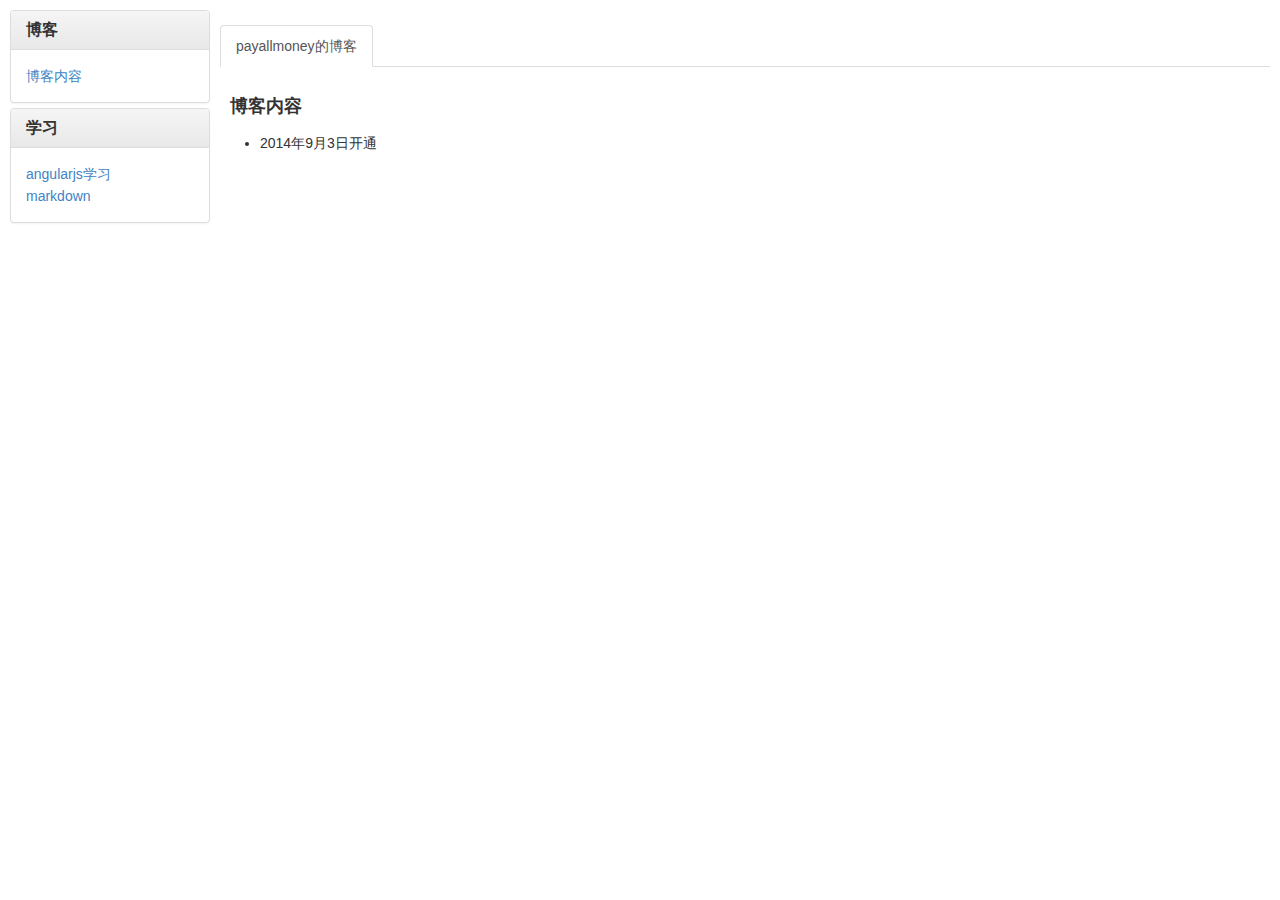
<file: index.html>
<!DOCTYPE html>
<html lang="en" ng-app="myblog" >

<head>
    <meta charset='utf-8'>
    <meta http-equiv="X-UA-Compatible" content="chrome=1">
    <meta name="description" content="payallmoney.github.io : ">

    <link rel="stylesheet" type="text/css" media="screen" href="stylesheets/main.css">
    <title>payallmoney的博客</title>
</head>

<body>
<div ng-view></div>
<script src="js/lib/jquery-2.1.1.min.js"></script>
<script src="js/lib/angular.min.js"></script>
<script src="js/lib/angular-route.min.js"></script>
<script src="js/lib/ui-bootstrap-tpls-0.11.0.min.js"></script>
<script src="js/base/app.js"></script>
<script src="js/base/version.js"></script>
<script src="js/base/version-directive.js"></script>
<script src="js/base/interpolate-filter.js"></script>
<script src="module/blogs/blogs.js"></script>
<script src="module/blogs/learn.js"></script>
<script src="module/main/main.js"></script>
</body>


</html>
</file>
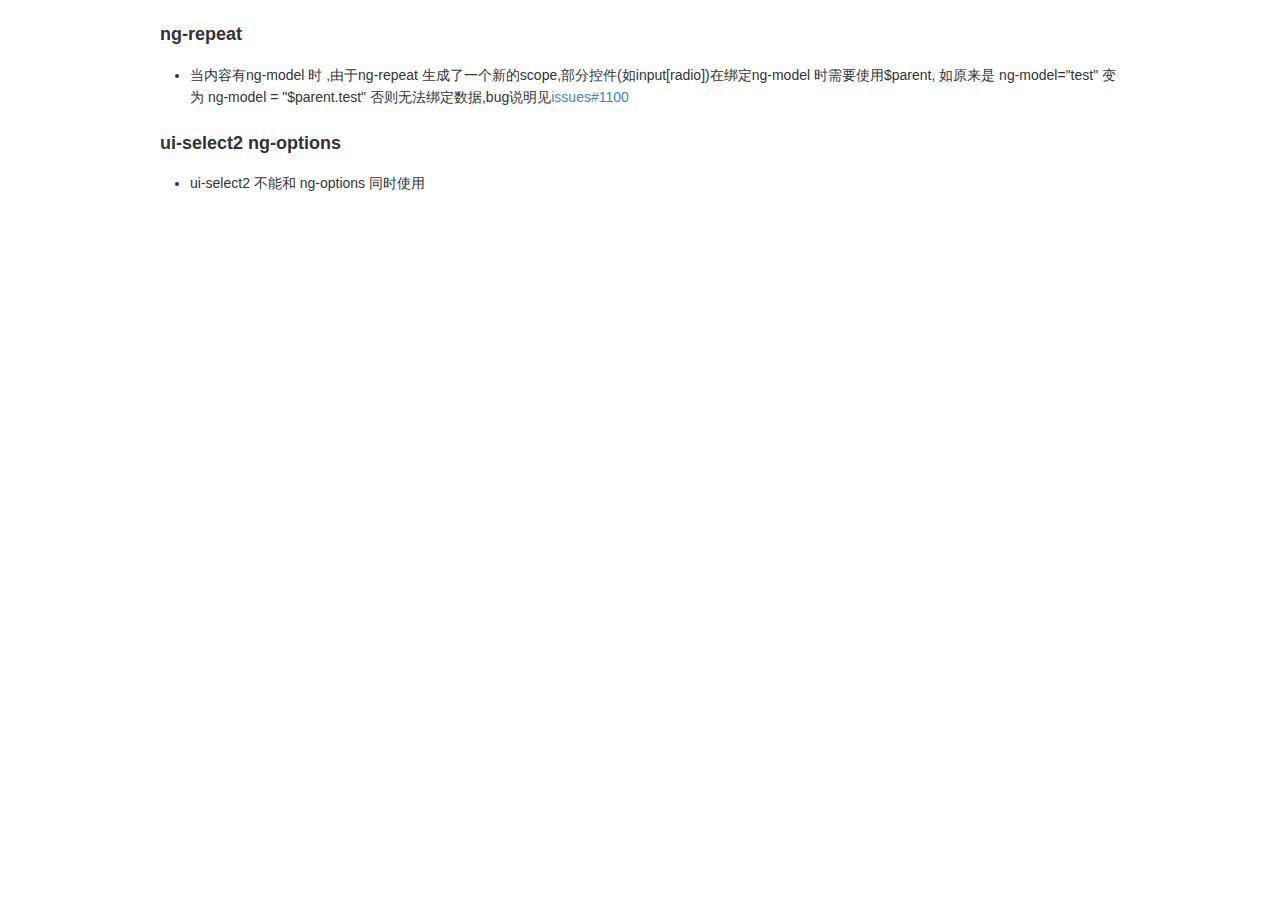
<file: module/blogs/angularjs学习.html>
<!DOCTYPE html>
<html>
<head>
<title>angularjs学习</title>
<meta http-equiv="Content-Type" content="text/html; charset=utf-8" />
<style type="text/css">
/* GitHub stylesheet for MarkdownPad (http://markdownpad.com) */
/* Author: Nicolas Hery - http://nicolashery.com */
/* Version: b13fe65ca28d2e568c6ed5d7f06581183df8f2ff */
/* Source: https://github.com/nicolahery/markdownpad-github */

/* RESET
=============================================================================*/

html, body, div, span, applet, object, iframe, h1, h2, h3, h4, h5, h6, p, blockquote, pre, a, abbr, acronym, address, big, cite, code, del, dfn, em, img, ins, kbd, q, s, samp, small, strike, strong, sub, sup, tt, var, b, u, i, center, dl, dt, dd, ol, ul, li, fieldset, form, label, legend, table, caption, tbody, tfoot, thead, tr, th, td, article, aside, canvas, details, embed, figure, figcaption, footer, header, hgroup, menu, nav, output, ruby, section, summary, time, mark, audio, video {
  margin: 0;
  padding: 0;
  border: 0;
}

/* BODY
=============================================================================*/

body {
  font-family: Helvetica, arial, freesans, clean, sans-serif;
  font-size: 14px;
  line-height: 1.6;
  color: #333;
  background-color: #fff;
  padding: 20px;
  max-width: 960px;
  margin: 0 auto;
}

body>*:first-child {
  margin-top: 0 !important;
}

body>*:last-child {
  margin-bottom: 0 !important;
}

/* BLOCKS
=============================================================================*/

p, blockquote, ul, ol, dl, table, pre {
  margin: 15px 0;
}

/* HEADERS
=============================================================================*/

h1, h2, h3, h4, h5, h6 {
  margin: 20px 0 10px;
  padding: 0;
  font-weight: bold;
  -webkit-font-smoothing: antialiased;
}

h1 tt, h1 code, h2 tt, h2 code, h3 tt, h3 code, h4 tt, h4 code, h5 tt, h5 code, h6 tt, h6 code {
  font-size: inherit;
}

h1 {
  font-size: 28px;
  color: #000;
}

h2 {
  font-size: 24px;
  border-bottom: 1px solid #ccc;
  color: #000;
}

h3 {
  font-size: 18px;
}

h4 {
  font-size: 16px;
}

h5 {
  font-size: 14px;
}

h6 {
  color: #777;
  font-size: 14px;
}

body>h2:first-child, body>h1:first-child, body>h1:first-child+h2, body>h3:first-child, body>h4:first-child, body>h5:first-child, body>h6:first-child {
  margin-top: 0;
  padding-top: 0;
}

a:first-child h1, a:first-child h2, a:first-child h3, a:first-child h4, a:first-child h5, a:first-child h6 {
  margin-top: 0;
  padding-top: 0;
}

h1+p, h2+p, h3+p, h4+p, h5+p, h6+p {
  margin-top: 10px;
}

/* LINKS
=============================================================================*/

a {
  color: #4183C4;
  text-decoration: none;
}

a:hover {
  text-decoration: underline;
}

/* LISTS
=============================================================================*/

ul, ol {
  padding-left: 30px;
}

ul li > :first-child, 
ol li > :first-child, 
ul li ul:first-of-type, 
ol li ol:first-of-type, 
ul li ol:first-of-type, 
ol li ul:first-of-type {
  margin-top: 0px;
}

ul ul, ul ol, ol ol, ol ul {
  margin-bottom: 0;
}

dl {
  padding: 0;
}

dl dt {
  font-size: 14px;
  font-weight: bold;
  font-style: italic;
  padding: 0;
  margin: 15px 0 5px;
}

dl dt:first-child {
  padding: 0;
}

dl dt>:first-child {
  margin-top: 0px;
}

dl dt>:last-child {
  margin-bottom: 0px;
}

dl dd {
  margin: 0 0 15px;
  padding: 0 15px;
}

dl dd>:first-child {
  margin-top: 0px;
}

dl dd>:last-child {
  margin-bottom: 0px;
}

/* CODE
=============================================================================*/

pre, code, tt {
  font-size: 12px;
  font-family: Consolas, "Liberation Mono", Courier, monospace;
}

code, tt {
  margin: 0 0px;
  padding: 0px 0px;
  white-space: nowrap;
  border: 1px solid #eaeaea;
  background-color: #f8f8f8;
  border-radius: 3px;
}

pre>code {
  margin: 0;
  padding: 0;
  white-space: pre;
  border: none;
  background: transparent;
}

pre {
  background-color: #f8f8f8;
  border: 1px solid #ccc;
  font-size: 13px;
  line-height: 19px;
  overflow: auto;
  padding: 6px 10px;
  border-radius: 3px;
}

pre code, pre tt {
  background-color: transparent;
  border: none;
}

kbd {
    -moz-border-bottom-colors: none;
    -moz-border-left-colors: none;
    -moz-border-right-colors: none;
    -moz-border-top-colors: none;
    background-color: #DDDDDD;
    background-image: linear-gradient(#F1F1F1, #DDDDDD);
    background-repeat: repeat-x;
    border-color: #DDDDDD #CCCCCC #CCCCCC #DDDDDD;
    border-image: none;
    border-radius: 2px 2px 2px 2px;
    border-style: solid;
    border-width: 1px;
    font-family: "Helvetica Neue",Helvetica,Arial,sans-serif;
    line-height: 10px;
    padding: 1px 4px;
}

/* QUOTES
=============================================================================*/

blockquote {
  border-left: 4px solid #DDD;
  padding: 0 15px;
  color: #777;
}

blockquote>:first-child {
  margin-top: 0px;
}

blockquote>:last-child {
  margin-bottom: 0px;
}

/* HORIZONTAL RULES
=============================================================================*/

hr {
  clear: both;
  margin: 15px 0;
  height: 0px;
  overflow: hidden;
  border: none;
  background: transparent;
  border-bottom: 4px solid #ddd;
  padding: 0;
}

/* TABLES
=============================================================================*/

table th {
  font-weight: bold;
}

table th, table td {
  border: 1px solid #ccc;
  padding: 6px 13px;
}

table tr {
  border-top: 1px solid #ccc;
  background-color: #fff;
}

table tr:nth-child(2n) {
  background-color: #f8f8f8;
}

/* IMAGES
=============================================================================*/

img {
  max-width: 100%
}
</style>
</head>
<body>
<h3 id="ng-repeat">ng-repeat</h3>
<ul>
<li>当内容有ng-model 时 ,由于ng-repeat 生成了一个新的scope,部分控件(如input[radio])在绑定ng-model 时需要使用$parent, 如原来是 ng-model=&quot;test&quot; 变为 ng-model = &quot;$parent.test&quot; 否则无法绑定数据,bug说明见<a href="https://github.com/angular/angular.js/issues/1100&quot;">issues#1100</a></li>
</ul>
<h3 id="ui-select2-ng-options">ui-select2 ng-options</h3>
<ul>
<li>ui-select2 不能和 ng-options 同时使用 </li>
</ul>

</body>
</html>
<!-- This document was created with MarkdownPad, the Markdown editor for Windows (http://markdownpad.com) -->
</file>
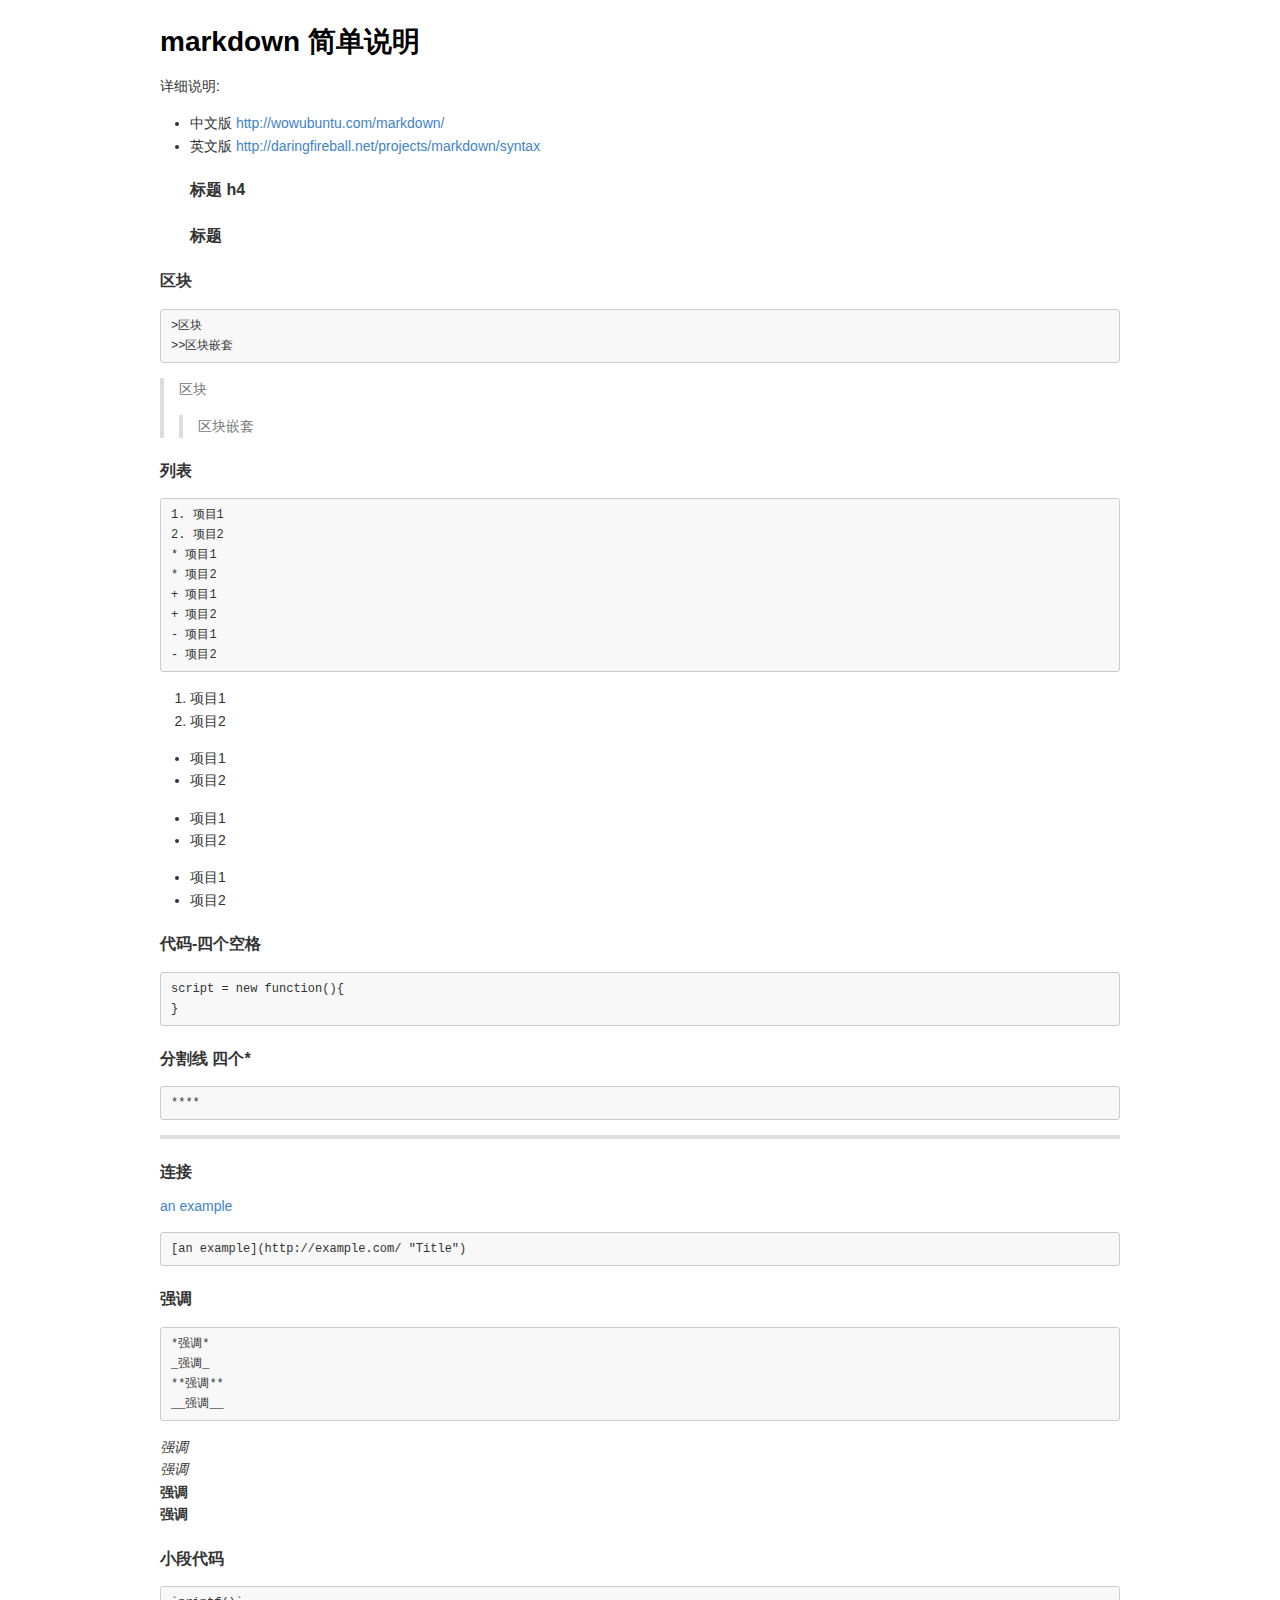
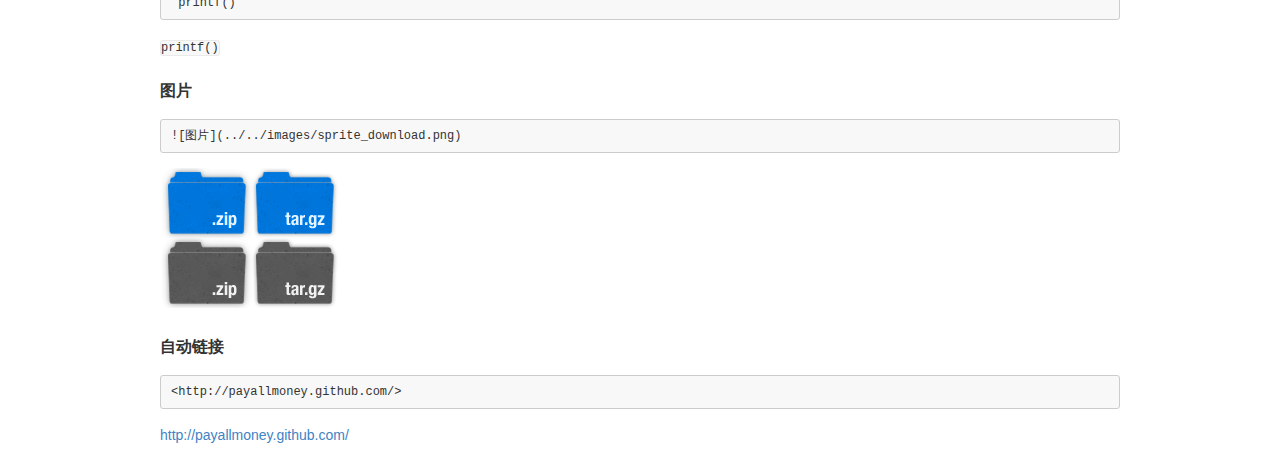
<file: module/blogs/markdown.html>
<!DOCTYPE html>
<html>
<head>
<title>markdown</title>
<meta http-equiv="Content-Type" content="text/html; charset=utf-8" />
<style type="text/css">
/* GitHub stylesheet for MarkdownPad (http://markdownpad.com) */
/* Author: Nicolas Hery - http://nicolashery.com */
/* Version: b13fe65ca28d2e568c6ed5d7f06581183df8f2ff */
/* Source: https://github.com/nicolahery/markdownpad-github */

/* RESET
=============================================================================*/

html, body, div, span, applet, object, iframe, h1, h2, h3, h4, h5, h6, p, blockquote, pre, a, abbr, acronym, address, big, cite, code, del, dfn, em, img, ins, kbd, q, s, samp, small, strike, strong, sub, sup, tt, var, b, u, i, center, dl, dt, dd, ol, ul, li, fieldset, form, label, legend, table, caption, tbody, tfoot, thead, tr, th, td, article, aside, canvas, details, embed, figure, figcaption, footer, header, hgroup, menu, nav, output, ruby, section, summary, time, mark, audio, video {
  margin: 0;
  padding: 0;
  border: 0;
}

/* BODY
=============================================================================*/

body {
  font-family: Helvetica, arial, freesans, clean, sans-serif;
  font-size: 14px;
  line-height: 1.6;
  color: #333;
  background-color: #fff;
  padding: 20px;
  max-width: 960px;
  margin: 0 auto;
}

body>*:first-child {
  margin-top: 0 !important;
}

body>*:last-child {
  margin-bottom: 0 !important;
}

/* BLOCKS
=============================================================================*/

p, blockquote, ul, ol, dl, table, pre {
  margin: 15px 0;
}

/* HEADERS
=============================================================================*/

h1, h2, h3, h4, h5, h6 {
  margin: 20px 0 10px;
  padding: 0;
  font-weight: bold;
  -webkit-font-smoothing: antialiased;
}

h1 tt, h1 code, h2 tt, h2 code, h3 tt, h3 code, h4 tt, h4 code, h5 tt, h5 code, h6 tt, h6 code {
  font-size: inherit;
}

h1 {
  font-size: 28px;
  color: #000;
}

h2 {
  font-size: 24px;
  border-bottom: 1px solid #ccc;
  color: #000;
}

h3 {
  font-size: 18px;
}

h4 {
  font-size: 16px;
}

h5 {
  font-size: 14px;
}

h6 {
  color: #777;
  font-size: 14px;
}

body>h2:first-child, body>h1:first-child, body>h1:first-child+h2, body>h3:first-child, body>h4:first-child, body>h5:first-child, body>h6:first-child {
  margin-top: 0;
  padding-top: 0;
}

a:first-child h1, a:first-child h2, a:first-child h3, a:first-child h4, a:first-child h5, a:first-child h6 {
  margin-top: 0;
  padding-top: 0;
}

h1+p, h2+p, h3+p, h4+p, h5+p, h6+p {
  margin-top: 10px;
}

/* LINKS
=============================================================================*/

a {
  color: #4183C4;
  text-decoration: none;
}

a:hover {
  text-decoration: underline;
}

/* LISTS
=============================================================================*/

ul, ol {
  padding-left: 30px;
}

ul li > :first-child, 
ol li > :first-child, 
ul li ul:first-of-type, 
ol li ol:first-of-type, 
ul li ol:first-of-type, 
ol li ul:first-of-type {
  margin-top: 0px;
}

ul ul, ul ol, ol ol, ol ul {
  margin-bottom: 0;
}

dl {
  padding: 0;
}

dl dt {
  font-size: 14px;
  font-weight: bold;
  font-style: italic;
  padding: 0;
  margin: 15px 0 5px;
}

dl dt:first-child {
  padding: 0;
}

dl dt>:first-child {
  margin-top: 0px;
}

dl dt>:last-child {
  margin-bottom: 0px;
}

dl dd {
  margin: 0 0 15px;
  padding: 0 15px;
}

dl dd>:first-child {
  margin-top: 0px;
}

dl dd>:last-child {
  margin-bottom: 0px;
}

/* CODE
=============================================================================*/

pre, code, tt {
  font-size: 12px;
  font-family: Consolas, "Liberation Mono", Courier, monospace;
}

code, tt {
  margin: 0 0px;
  padding: 0px 0px;
  white-space: nowrap;
  border: 1px solid #eaeaea;
  background-color: #f8f8f8;
  border-radius: 3px;
}

pre>code {
  margin: 0;
  padding: 0;
  white-space: pre;
  border: none;
  background: transparent;
}

pre {
  background-color: #f8f8f8;
  border: 1px solid #ccc;
  font-size: 13px;
  line-height: 19px;
  overflow: auto;
  padding: 6px 10px;
  border-radius: 3px;
}

pre code, pre tt {
  background-color: transparent;
  border: none;
}

kbd {
    -moz-border-bottom-colors: none;
    -moz-border-left-colors: none;
    -moz-border-right-colors: none;
    -moz-border-top-colors: none;
    background-color: #DDDDDD;
    background-image: linear-gradient(#F1F1F1, #DDDDDD);
    background-repeat: repeat-x;
    border-color: #DDDDDD #CCCCCC #CCCCCC #DDDDDD;
    border-image: none;
    border-radius: 2px 2px 2px 2px;
    border-style: solid;
    border-width: 1px;
    font-family: "Helvetica Neue",Helvetica,Arial,sans-serif;
    line-height: 10px;
    padding: 1px 4px;
}

/* QUOTES
=============================================================================*/

blockquote {
  border-left: 4px solid #DDD;
  padding: 0 15px;
  color: #777;
}

blockquote>:first-child {
  margin-top: 0px;
}

blockquote>:last-child {
  margin-bottom: 0px;
}

/* HORIZONTAL RULES
=============================================================================*/

hr {
  clear: both;
  margin: 15px 0;
  height: 0px;
  overflow: hidden;
  border: none;
  background: transparent;
  border-bottom: 4px solid #ddd;
  padding: 0;
}

/* TABLES
=============================================================================*/

table th {
  font-weight: bold;
}

table th, table td {
  border: 1px solid #ccc;
  padding: 6px 13px;
}

table tr {
  border-top: 1px solid #ccc;
  background-color: #fff;
}

table tr:nth-child(2n) {
  background-color: #f8f8f8;
}

/* IMAGES
=============================================================================*/

img {
  max-width: 100%
}
</style>
</head>
<body>
<h1 id="markdown-">markdown 简单说明</h1>
<p>详细说明:</p>
<ul>
<li>中文版 <a href="http://wowubuntu.com/markdown/">http://wowubuntu.com/markdown/</a> </li>
<li>英文版 <a href="http://daringfireball.net/projects/markdown/syntax">http://daringfireball.net/projects/markdown/syntax</a><h4 id="-h4">标题 h4</h4>
<h4 id="-">标题</h4>
</li>
</ul>
<h4 id="-">区块</h4>
<pre><code>&gt;区块
&gt;&gt;区块嵌套</code></pre>
<blockquote>
<p>区块</p>
<blockquote>
<p>区块嵌套</p>
</blockquote>
</blockquote>
<h4 id="-">列表</h4>
<pre><code>1. 项目1
2. 项目2
* 项目1
* 项目2
+ 项目1
+ 项目2
- 项目1
- 项目2</code></pre>
<ol>
<li>项目1</li>
<li>项目2</li>
</ol>
<ul>
<li>项目1</li>
<li>项目2</li>
</ul>
<ul>
<li>项目1</li>
<li>项目2</li>
</ul>
<ul>
<li>项目1</li>
<li>项目2</li>
</ul>
<h4 id="-">代码-四个空格</h4>
<pre><code>script = new function(){
}</code></pre>
<h4 id="-">分割线 四个*</h4>
<pre><code>****</code></pre>
<hr>
<h4 id="-">连接</h4>
<p><a href="http://example.com/" title="Title">an example</a> </p>
<pre><code>[an example](http://example.com/ &quot;Title&quot;) </code></pre>
<h4 id="-">强调</h4>
<pre><code>*强调* 
_强调_ 
**强调** 
__强调__</code></pre>
<p><em>强调</em><br><em>强调</em><br><strong>强调</strong><br><strong>强调</strong></p>
<h4 id="-">小段代码</h4>
<pre><code>`printf()`</code></pre>
<p><code>printf()</code></p>
<h4 id="-">图片</h4>
<pre><code>![图片](../../images/sprite_download.png)</code></pre>
<p><img src="../../images/sprite_download.png" alt="图片"></p>
<h4 id="-">自动链接</h4>
<pre><code>&lt;http://payallmoney.github.com/&gt;</code></pre>
<p><a href="http://payallmoney.github.com/">http://payallmoney.github.com/</a></p>

</body>
</html>
<!-- This document was created with MarkdownPad, the Markdown editor for Windows (http://markdownpad.com) -->
</file>
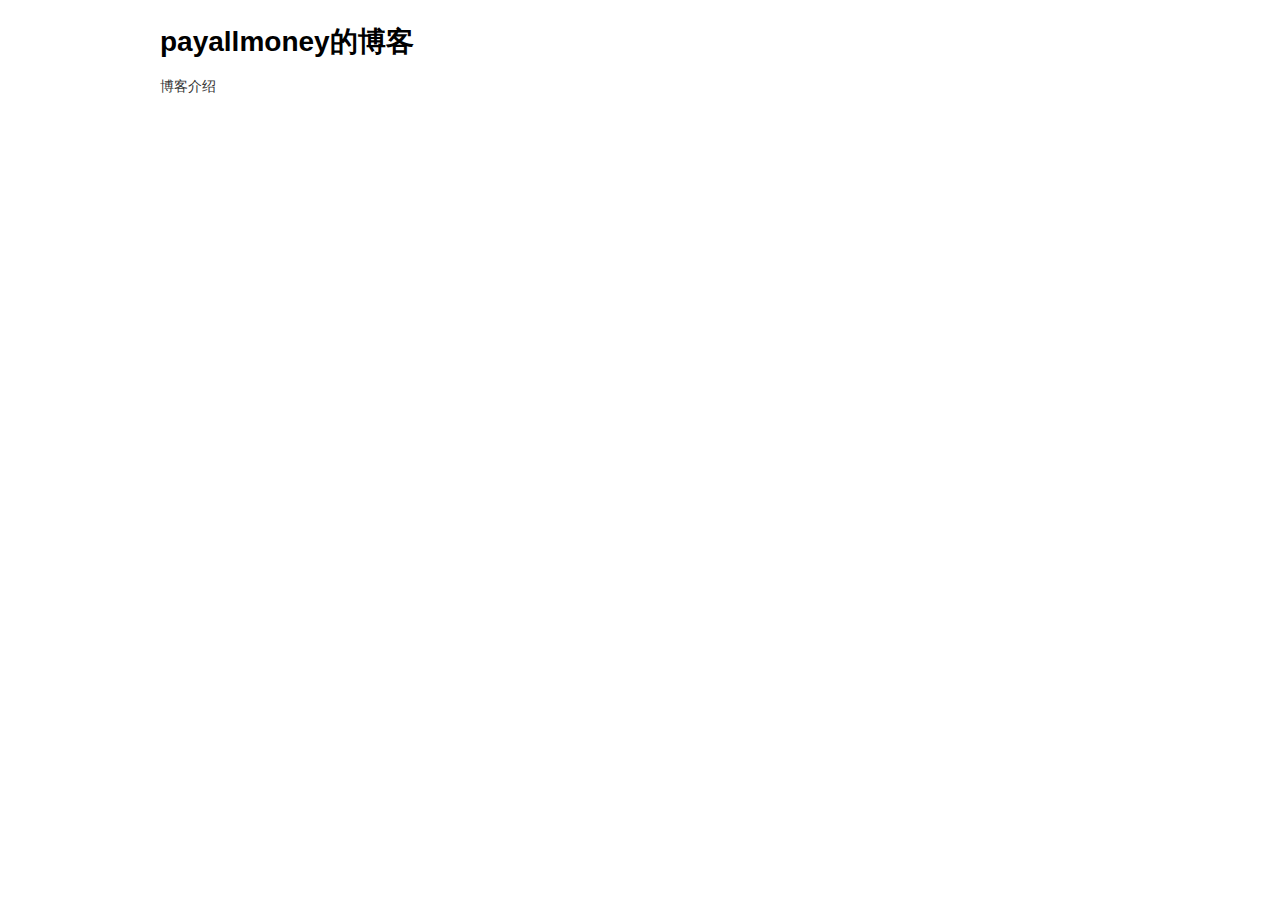
<file: module/blogs/博客介绍.html>
<!DOCTYPE html>
<html>
<head>
<title>博客介绍</title>
<meta http-equiv="Content-Type" content="text/html; charset=utf-8" />
<style type="text/css">
/* GitHub stylesheet for MarkdownPad (http://markdownpad.com) */
/* Author: Nicolas Hery - http://nicolashery.com */
/* Version: b13fe65ca28d2e568c6ed5d7f06581183df8f2ff */
/* Source: https://github.com/nicolahery/markdownpad-github */

/* RESET
=============================================================================*/

html, body, div, span, applet, object, iframe, h1, h2, h3, h4, h5, h6, p, blockquote, pre, a, abbr, acronym, address, big, cite, code, del, dfn, em, img, ins, kbd, q, s, samp, small, strike, strong, sub, sup, tt, var, b, u, i, center, dl, dt, dd, ol, ul, li, fieldset, form, label, legend, table, caption, tbody, tfoot, thead, tr, th, td, article, aside, canvas, details, embed, figure, figcaption, footer, header, hgroup, menu, nav, output, ruby, section, summary, time, mark, audio, video {
  margin: 0;
  padding: 0;
  border: 0;
}

/* BODY
=============================================================================*/

body {
  font-family: Helvetica, arial, freesans, clean, sans-serif;
  font-size: 14px;
  line-height: 1.6;
  color: #333;
  background-color: #fff;
  padding: 20px;
  max-width: 960px;
  margin: 0 auto;
}

body>*:first-child {
  margin-top: 0 !important;
}

body>*:last-child {
  margin-bottom: 0 !important;
}

/* BLOCKS
=============================================================================*/

p, blockquote, ul, ol, dl, table, pre {
  margin: 15px 0;
}

/* HEADERS
=============================================================================*/

h1, h2, h3, h4, h5, h6 {
  margin: 20px 0 10px;
  padding: 0;
  font-weight: bold;
  -webkit-font-smoothing: antialiased;
}

h1 tt, h1 code, h2 tt, h2 code, h3 tt, h3 code, h4 tt, h4 code, h5 tt, h5 code, h6 tt, h6 code {
  font-size: inherit;
}

h1 {
  font-size: 28px;
  color: #000;
}

h2 {
  font-size: 24px;
  border-bottom: 1px solid #ccc;
  color: #000;
}

h3 {
  font-size: 18px;
}

h4 {
  font-size: 16px;
}

h5 {
  font-size: 14px;
}

h6 {
  color: #777;
  font-size: 14px;
}

body>h2:first-child, body>h1:first-child, body>h1:first-child+h2, body>h3:first-child, body>h4:first-child, body>h5:first-child, body>h6:first-child {
  margin-top: 0;
  padding-top: 0;
}

a:first-child h1, a:first-child h2, a:first-child h3, a:first-child h4, a:first-child h5, a:first-child h6 {
  margin-top: 0;
  padding-top: 0;
}

h1+p, h2+p, h3+p, h4+p, h5+p, h6+p {
  margin-top: 10px;
}

/* LINKS
=============================================================================*/

a {
  color: #4183C4;
  text-decoration: none;
}

a:hover {
  text-decoration: underline;
}

/* LISTS
=============================================================================*/

ul, ol {
  padding-left: 30px;
}

ul li > :first-child, 
ol li > :first-child, 
ul li ul:first-of-type, 
ol li ol:first-of-type, 
ul li ol:first-of-type, 
ol li ul:first-of-type {
  margin-top: 0px;
}

ul ul, ul ol, ol ol, ol ul {
  margin-bottom: 0;
}

dl {
  padding: 0;
}

dl dt {
  font-size: 14px;
  font-weight: bold;
  font-style: italic;
  padding: 0;
  margin: 15px 0 5px;
}

dl dt:first-child {
  padding: 0;
}

dl dt>:first-child {
  margin-top: 0px;
}

dl dt>:last-child {
  margin-bottom: 0px;
}

dl dd {
  margin: 0 0 15px;
  padding: 0 15px;
}

dl dd>:first-child {
  margin-top: 0px;
}

dl dd>:last-child {
  margin-bottom: 0px;
}

/* CODE
=============================================================================*/

pre, code, tt {
  font-size: 12px;
  font-family: Consolas, "Liberation Mono", Courier, monospace;
}

code, tt {
  margin: 0 0px;
  padding: 0px 0px;
  white-space: nowrap;
  border: 1px solid #eaeaea;
  background-color: #f8f8f8;
  border-radius: 3px;
}

pre>code {
  margin: 0;
  padding: 0;
  white-space: pre;
  border: none;
  background: transparent;
}

pre {
  background-color: #f8f8f8;
  border: 1px solid #ccc;
  font-size: 13px;
  line-height: 19px;
  overflow: auto;
  padding: 6px 10px;
  border-radius: 3px;
}

pre code, pre tt {
  background-color: transparent;
  border: none;
}

kbd {
    -moz-border-bottom-colors: none;
    -moz-border-left-colors: none;
    -moz-border-right-colors: none;
    -moz-border-top-colors: none;
    background-color: #DDDDDD;
    background-image: linear-gradient(#F1F1F1, #DDDDDD);
    background-repeat: repeat-x;
    border-color: #DDDDDD #CCCCCC #CCCCCC #DDDDDD;
    border-image: none;
    border-radius: 2px 2px 2px 2px;
    border-style: solid;
    border-width: 1px;
    font-family: "Helvetica Neue",Helvetica,Arial,sans-serif;
    line-height: 10px;
    padding: 1px 4px;
}

/* QUOTES
=============================================================================*/

blockquote {
  border-left: 4px solid #DDD;
  padding: 0 15px;
  color: #777;
}

blockquote>:first-child {
  margin-top: 0px;
}

blockquote>:last-child {
  margin-bottom: 0px;
}

/* HORIZONTAL RULES
=============================================================================*/

hr {
  clear: both;
  margin: 15px 0;
  height: 0px;
  overflow: hidden;
  border: none;
  background: transparent;
  border-bottom: 4px solid #ddd;
  padding: 0;
}

/* TABLES
=============================================================================*/

table th {
  font-weight: bold;
}

table th, table td {
  border: 1px solid #ccc;
  padding: 6px 13px;
}

table tr {
  border-top: 1px solid #ccc;
  background-color: #fff;
}

table tr:nth-child(2n) {
  background-color: #f8f8f8;
}

/* IMAGES
=============================================================================*/

img {
  max-width: 100%
}
</style>
</head>
<body>
<h1 id="payallmoney-">payallmoney的博客</h1>
<p>博客介绍</p>

</body>
</html>
<!-- This document was created with MarkdownPad, the Markdown editor for Windows (http://markdownpad.com) -->
</file>
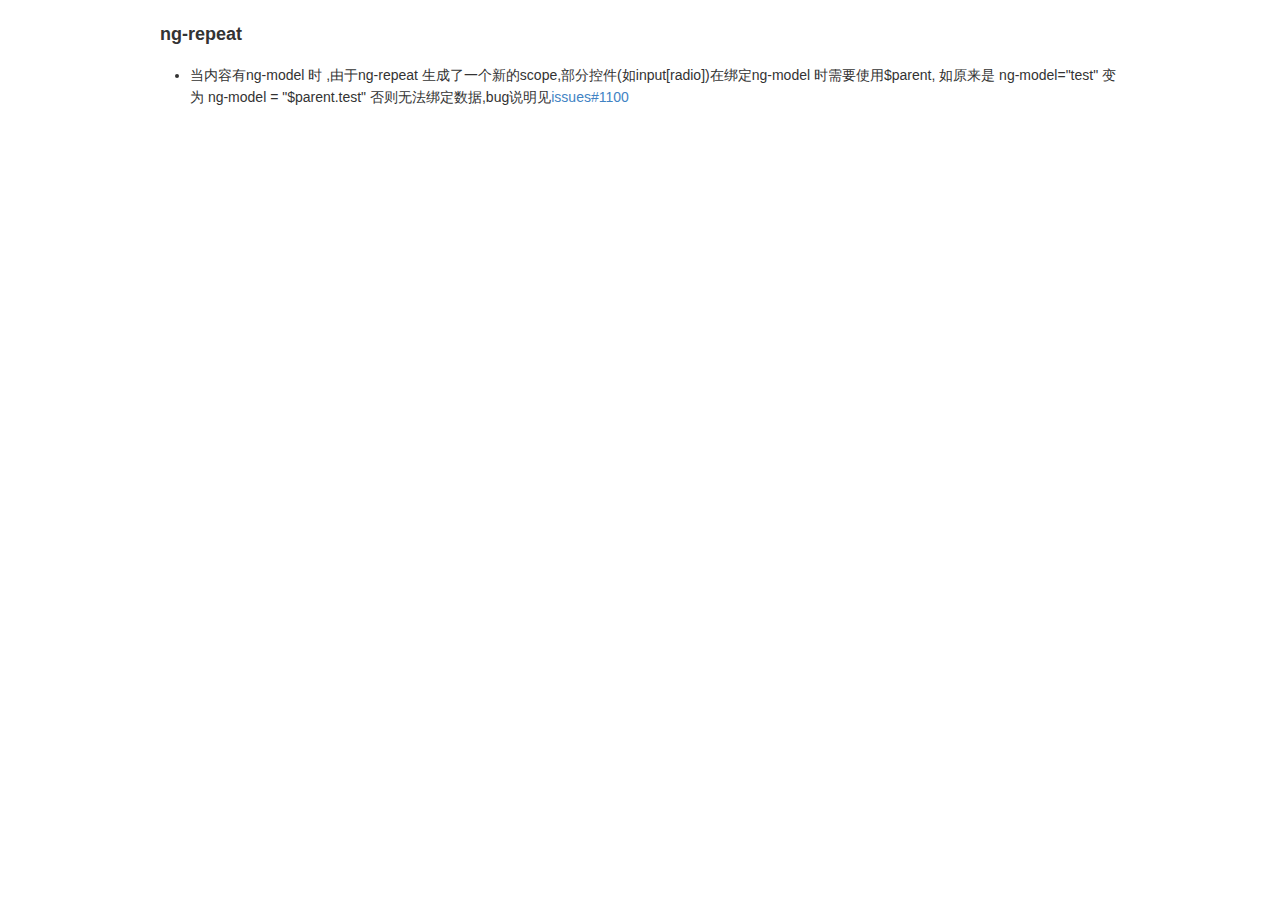
<file: module/learns/angularjs学习.html>
<!DOCTYPE html>
<html>
<head>
<title>angularjs学习</title>
<meta http-equiv="Content-Type" content="text/html; charset=utf-8" />
<style type="text/css">
/* GitHub stylesheet for MarkdownPad (http://markdownpad.com) */
/* Author: Nicolas Hery - http://nicolashery.com */
/* Version: b13fe65ca28d2e568c6ed5d7f06581183df8f2ff */
/* Source: https://github.com/nicolahery/markdownpad-github */

/* RESET
=============================================================================*/

html, body, div, span, applet, object, iframe, h1, h2, h3, h4, h5, h6, p, blockquote, pre, a, abbr, acronym, address, big, cite, code, del, dfn, em, img, ins, kbd, q, s, samp, small, strike, strong, sub, sup, tt, var, b, u, i, center, dl, dt, dd, ol, ul, li, fieldset, form, label, legend, table, caption, tbody, tfoot, thead, tr, th, td, article, aside, canvas, details, embed, figure, figcaption, footer, header, hgroup, menu, nav, output, ruby, section, summary, time, mark, audio, video {
  margin: 0;
  padding: 0;
  border: 0;
}

/* BODY
=============================================================================*/

body {
  font-family: Helvetica, arial, freesans, clean, sans-serif;
  font-size: 14px;
  line-height: 1.6;
  color: #333;
  background-color: #fff;
  padding: 20px;
  max-width: 960px;
  margin: 0 auto;
}

body>*:first-child {
  margin-top: 0 !important;
}

body>*:last-child {
  margin-bottom: 0 !important;
}

/* BLOCKS
=============================================================================*/

p, blockquote, ul, ol, dl, table, pre {
  margin: 15px 0;
}

/* HEADERS
=============================================================================*/

h1, h2, h3, h4, h5, h6 {
  margin: 20px 0 10px;
  padding: 0;
  font-weight: bold;
  -webkit-font-smoothing: antialiased;
}

h1 tt, h1 code, h2 tt, h2 code, h3 tt, h3 code, h4 tt, h4 code, h5 tt, h5 code, h6 tt, h6 code {
  font-size: inherit;
}

h1 {
  font-size: 28px;
  color: #000;
}

h2 {
  font-size: 24px;
  border-bottom: 1px solid #ccc;
  color: #000;
}

h3 {
  font-size: 18px;
}

h4 {
  font-size: 16px;
}

h5 {
  font-size: 14px;
}

h6 {
  color: #777;
  font-size: 14px;
}

body>h2:first-child, body>h1:first-child, body>h1:first-child+h2, body>h3:first-child, body>h4:first-child, body>h5:first-child, body>h6:first-child {
  margin-top: 0;
  padding-top: 0;
}

a:first-child h1, a:first-child h2, a:first-child h3, a:first-child h4, a:first-child h5, a:first-child h6 {
  margin-top: 0;
  padding-top: 0;
}

h1+p, h2+p, h3+p, h4+p, h5+p, h6+p {
  margin-top: 10px;
}

/* LINKS
=============================================================================*/

a {
  color: #4183C4;
  text-decoration: none;
}

a:hover {
  text-decoration: underline;
}

/* LISTS
=============================================================================*/

ul, ol {
  padding-left: 30px;
}

ul li > :first-child, 
ol li > :first-child, 
ul li ul:first-of-type, 
ol li ol:first-of-type, 
ul li ol:first-of-type, 
ol li ul:first-of-type {
  margin-top: 0px;
}

ul ul, ul ol, ol ol, ol ul {
  margin-bottom: 0;
}

dl {
  padding: 0;
}

dl dt {
  font-size: 14px;
  font-weight: bold;
  font-style: italic;
  padding: 0;
  margin: 15px 0 5px;
}

dl dt:first-child {
  padding: 0;
}

dl dt>:first-child {
  margin-top: 0px;
}

dl dt>:last-child {
  margin-bottom: 0px;
}

dl dd {
  margin: 0 0 15px;
  padding: 0 15px;
}

dl dd>:first-child {
  margin-top: 0px;
}

dl dd>:last-child {
  margin-bottom: 0px;
}

/* CODE
=============================================================================*/

pre, code, tt {
  font-size: 12px;
  font-family: Consolas, "Liberation Mono", Courier, monospace;
}

code, tt {
  margin: 0 0px;
  padding: 0px 0px;
  white-space: nowrap;
  border: 1px solid #eaeaea;
  background-color: #f8f8f8;
  border-radius: 3px;
}

pre>code {
  margin: 0;
  padding: 0;
  white-space: pre;
  border: none;
  background: transparent;
}

pre {
  background-color: #f8f8f8;
  border: 1px solid #ccc;
  font-size: 13px;
  line-height: 19px;
  overflow: auto;
  padding: 6px 10px;
  border-radius: 3px;
}

pre code, pre tt {
  background-color: transparent;
  border: none;
}

kbd {
    -moz-border-bottom-colors: none;
    -moz-border-left-colors: none;
    -moz-border-right-colors: none;
    -moz-border-top-colors: none;
    background-color: #DDDDDD;
    background-image: linear-gradient(#F1F1F1, #DDDDDD);
    background-repeat: repeat-x;
    border-color: #DDDDDD #CCCCCC #CCCCCC #DDDDDD;
    border-image: none;
    border-radius: 2px 2px 2px 2px;
    border-style: solid;
    border-width: 1px;
    font-family: "Helvetica Neue",Helvetica,Arial,sans-serif;
    line-height: 10px;
    padding: 1px 4px;
}

/* QUOTES
=============================================================================*/

blockquote {
  border-left: 4px solid #DDD;
  padding: 0 15px;
  color: #777;
}

blockquote>:first-child {
  margin-top: 0px;
}

blockquote>:last-child {
  margin-bottom: 0px;
}

/* HORIZONTAL RULES
=============================================================================*/

hr {
  clear: both;
  margin: 15px 0;
  height: 0px;
  overflow: hidden;
  border: none;
  background: transparent;
  border-bottom: 4px solid #ddd;
  padding: 0;
}

/* TABLES
=============================================================================*/

table th {
  font-weight: bold;
}

table th, table td {
  border: 1px solid #ccc;
  padding: 6px 13px;
}

table tr {
  border-top: 1px solid #ccc;
  background-color: #fff;
}

table tr:nth-child(2n) {
  background-color: #f8f8f8;
}

/* IMAGES
=============================================================================*/

img {
  max-width: 100%
}
</style>
</head>
<body>
<h3 id="ng-repeat">ng-repeat</h3>
<ul>
<li>当内容有ng-model 时 ,由于ng-repeat 生成了一个新的scope,部分控件(如input[radio])在绑定ng-model 时需要使用$parent, 如原来是 ng-model=&quot;test&quot; 变为 ng-model = &quot;$parent.test&quot; 否则无法绑定数据,bug说明见<a href="https://github.com/angular/angular.js/issues/1100&quot;">issues#1100</a></li>
</ul>

</body>
</html>
<!-- This document was created with MarkdownPad, the Markdown editor for Windows (http://markdownpad.com) -->
</file>
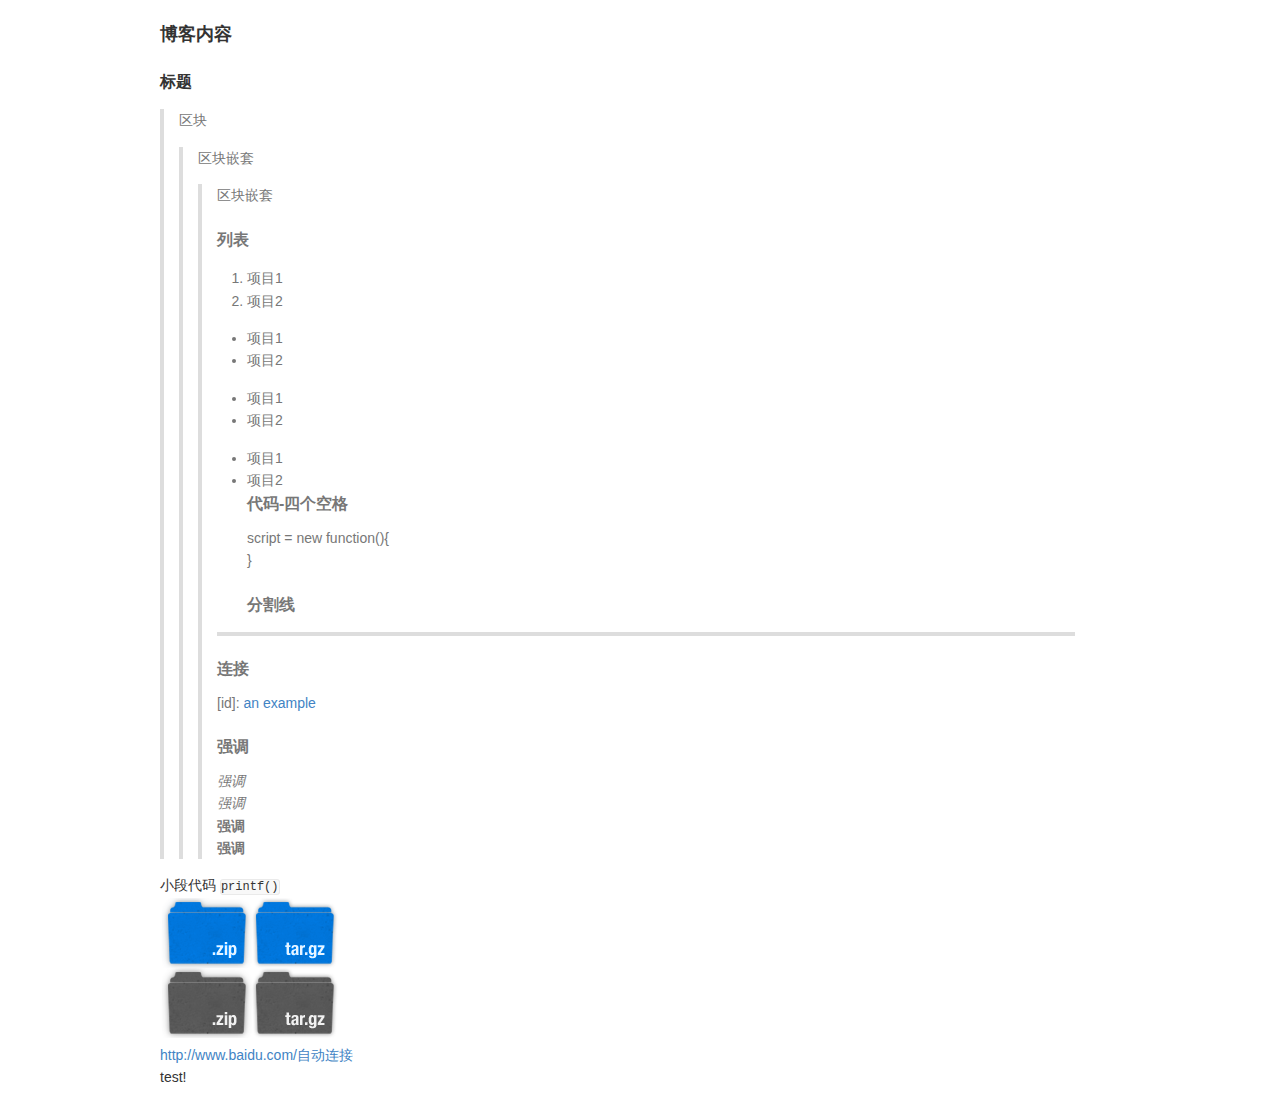
<file: module/learns/markdown.html>
<!DOCTYPE html>
<html>
<head>
<title>markdown</title>
<meta http-equiv="Content-Type" content="text/html; charset=utf-8" />
<style type="text/css">
/* GitHub stylesheet for MarkdownPad (http://markdownpad.com) */
/* Author: Nicolas Hery - http://nicolashery.com */
/* Version: b13fe65ca28d2e568c6ed5d7f06581183df8f2ff */
/* Source: https://github.com/nicolahery/markdownpad-github */

/* RESET
=============================================================================*/

html, body, div, span, applet, object, iframe, h1, h2, h3, h4, h5, h6, p, blockquote, pre, a, abbr, acronym, address, big, cite, code, del, dfn, em, img, ins, kbd, q, s, samp, small, strike, strong, sub, sup, tt, var, b, u, i, center, dl, dt, dd, ol, ul, li, fieldset, form, label, legend, table, caption, tbody, tfoot, thead, tr, th, td, article, aside, canvas, details, embed, figure, figcaption, footer, header, hgroup, menu, nav, output, ruby, section, summary, time, mark, audio, video {
  margin: 0;
  padding: 0;
  border: 0;
}

/* BODY
=============================================================================*/

body {
  font-family: Helvetica, arial, freesans, clean, sans-serif;
  font-size: 14px;
  line-height: 1.6;
  color: #333;
  background-color: #fff;
  padding: 20px;
  max-width: 960px;
  margin: 0 auto;
}

body>*:first-child {
  margin-top: 0 !important;
}

body>*:last-child {
  margin-bottom: 0 !important;
}

/* BLOCKS
=============================================================================*/

p, blockquote, ul, ol, dl, table, pre {
  margin: 15px 0;
}

/* HEADERS
=============================================================================*/

h1, h2, h3, h4, h5, h6 {
  margin: 20px 0 10px;
  padding: 0;
  font-weight: bold;
  -webkit-font-smoothing: antialiased;
}

h1 tt, h1 code, h2 tt, h2 code, h3 tt, h3 code, h4 tt, h4 code, h5 tt, h5 code, h6 tt, h6 code {
  font-size: inherit;
}

h1 {
  font-size: 28px;
  color: #000;
}

h2 {
  font-size: 24px;
  border-bottom: 1px solid #ccc;
  color: #000;
}

h3 {
  font-size: 18px;
}

h4 {
  font-size: 16px;
}

h5 {
  font-size: 14px;
}

h6 {
  color: #777;
  font-size: 14px;
}

body>h2:first-child, body>h1:first-child, body>h1:first-child+h2, body>h3:first-child, body>h4:first-child, body>h5:first-child, body>h6:first-child {
  margin-top: 0;
  padding-top: 0;
}

a:first-child h1, a:first-child h2, a:first-child h3, a:first-child h4, a:first-child h5, a:first-child h6 {
  margin-top: 0;
  padding-top: 0;
}

h1+p, h2+p, h3+p, h4+p, h5+p, h6+p {
  margin-top: 10px;
}

/* LINKS
=============================================================================*/

a {
  color: #4183C4;
  text-decoration: none;
}

a:hover {
  text-decoration: underline;
}

/* LISTS
=============================================================================*/

ul, ol {
  padding-left: 30px;
}

ul li > :first-child, 
ol li > :first-child, 
ul li ul:first-of-type, 
ol li ol:first-of-type, 
ul li ol:first-of-type, 
ol li ul:first-of-type {
  margin-top: 0px;
}

ul ul, ul ol, ol ol, ol ul {
  margin-bottom: 0;
}

dl {
  padding: 0;
}

dl dt {
  font-size: 14px;
  font-weight: bold;
  font-style: italic;
  padding: 0;
  margin: 15px 0 5px;
}

dl dt:first-child {
  padding: 0;
}

dl dt>:first-child {
  margin-top: 0px;
}

dl dt>:last-child {
  margin-bottom: 0px;
}

dl dd {
  margin: 0 0 15px;
  padding: 0 15px;
}

dl dd>:first-child {
  margin-top: 0px;
}

dl dd>:last-child {
  margin-bottom: 0px;
}

/* CODE
=============================================================================*/

pre, code, tt {
  font-size: 12px;
  font-family: Consolas, "Liberation Mono", Courier, monospace;
}

code, tt {
  margin: 0 0px;
  padding: 0px 0px;
  white-space: nowrap;
  border: 1px solid #eaeaea;
  background-color: #f8f8f8;
  border-radius: 3px;
}

pre>code {
  margin: 0;
  padding: 0;
  white-space: pre;
  border: none;
  background: transparent;
}

pre {
  background-color: #f8f8f8;
  border: 1px solid #ccc;
  font-size: 13px;
  line-height: 19px;
  overflow: auto;
  padding: 6px 10px;
  border-radius: 3px;
}

pre code, pre tt {
  background-color: transparent;
  border: none;
}

kbd {
    -moz-border-bottom-colors: none;
    -moz-border-left-colors: none;
    -moz-border-right-colors: none;
    -moz-border-top-colors: none;
    background-color: #DDDDDD;
    background-image: linear-gradient(#F1F1F1, #DDDDDD);
    background-repeat: repeat-x;
    border-color: #DDDDDD #CCCCCC #CCCCCC #DDDDDD;
    border-image: none;
    border-radius: 2px 2px 2px 2px;
    border-style: solid;
    border-width: 1px;
    font-family: "Helvetica Neue",Helvetica,Arial,sans-serif;
    line-height: 10px;
    padding: 1px 4px;
}

/* QUOTES
=============================================================================*/

blockquote {
  border-left: 4px solid #DDD;
  padding: 0 15px;
  color: #777;
}

blockquote>:first-child {
  margin-top: 0px;
}

blockquote>:last-child {
  margin-bottom: 0px;
}

/* HORIZONTAL RULES
=============================================================================*/

hr {
  clear: both;
  margin: 15px 0;
  height: 0px;
  overflow: hidden;
  border: none;
  background: transparent;
  border-bottom: 4px solid #ddd;
  padding: 0;
}

/* TABLES
=============================================================================*/

table th {
  font-weight: bold;
}

table th, table td {
  border: 1px solid #ccc;
  padding: 6px 13px;
}

table tr {
  border-top: 1px solid #ccc;
  background-color: #fff;
}

table tr:nth-child(2n) {
  background-color: #f8f8f8;
}

/* IMAGES
=============================================================================*/

img {
  max-width: 100%
}
</style>
</head>
<body>
<h3 id="-">博客内容</h3>
<h4 id="-">标题</h4>
<blockquote>
<p>区块</p>
<blockquote>
<p>区块嵌套</p>
<blockquote>
<p>区块嵌套</p>
<h4 id="-">列表</h4>
<ol>
<li>项目1</li>
<li>项目2</li>
</ol>
<ul>
<li>项目1</li>
<li>项目2</li>
</ul>
<ul>
<li>项目1</li>
<li>项目2</li>
</ul>
<ul>
<li>项目1</li>
<li>项目2<h4 id="-">代码-四个空格</h4>
  script = new function(){<br>  }<h4 id="-">分割线</h4>
</li>
</ul>
<hr>
<h4 id="-">连接</h4>
<p>[id]:  <a href="http://example.com/" title="Title">an example</a> </p>
<h4 id="-">强调</h4>
<p><em>强调</em><br><em>强调</em><br><strong>强调</strong><br><strong>强调</strong></p>
</blockquote>
</blockquote>
</blockquote>
<p>小段代码 <code>printf()</code><br><img src="../../images/sprite_download.png" alt="图片"><br><a href="http://www.baidu.com/自动连接">http://www.baidu.com/自动连接</a><br>test!</p>

</body>
</html>
<!-- This document was created with MarkdownPad, the Markdown editor for Windows (http://markdownpad.com) -->
</file>
<file: stylesheets/main.css>
@import url(stylesheet.css);
@import url(../css/bootstrap.min.css);
@import url(../css/bootstrap-theme.min.css);
</file>
